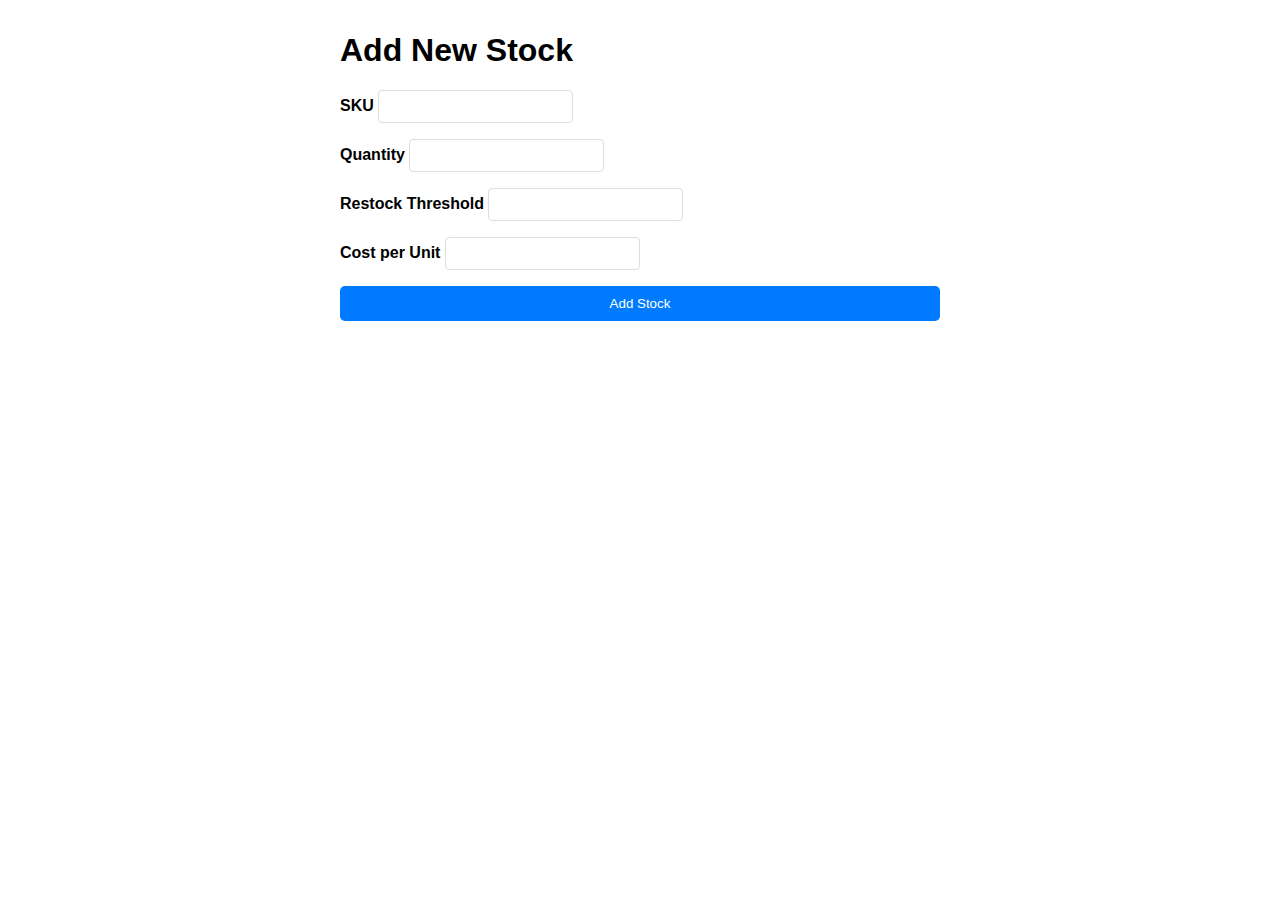
<file: web_ui/templates/add_stock.html>
<!DOCTYPE html>
<html lang="en">
<head>
    <meta charset="UTF-8">
    <meta name="viewport" content="width=device-width, initial-scale=1.0">
    <title>Add Stock</title>
    <style>
        body { font-family: sans-serif; margin: 2em; }
        .container { max-width: 600px; margin: auto; }
        form { display: flex; flex-direction: column; gap: 1em; }
        label { font-weight: bold; }
        input { padding: 8px; border: 1px solid #ddd; border-radius: 4px; }
        .btn-submit { padding: 10px 15px; background-color: #007bff; color: white; border: none; border-radius: 5px; cursor: pointer; }
        .btn-submit:hover { background-color: #0056b3; }
    </style>
</head>
<body>
    <div class="container">
        <h1>Add New Stock</h1>
        <form action="{{ url_for('add_stock_route') }}" method="post">
            <div>
                <label for="sku">SKU</label>
                <input type="text" id="sku" name="sku" required>
            </div>
            <div>
                <label for="quantity">Quantity</label>
                <input type="number" id="quantity" name="quantity" min="1" required>
            </div>
            <div>
                <label for="threshold">Restock Threshold</label>
                <input type="number" id="threshold" name="threshold" min="0" required>
            </div>
            <div>
                <label for="cost">Cost per Unit</label>
                <input type="number" id="cost" name="cost" step="0.01" min="0" required>
            </div>
            <button type="submit" class="btn-submit">Add Stock</button>
        </form>
    </div>
</body>
</html>
</file>
